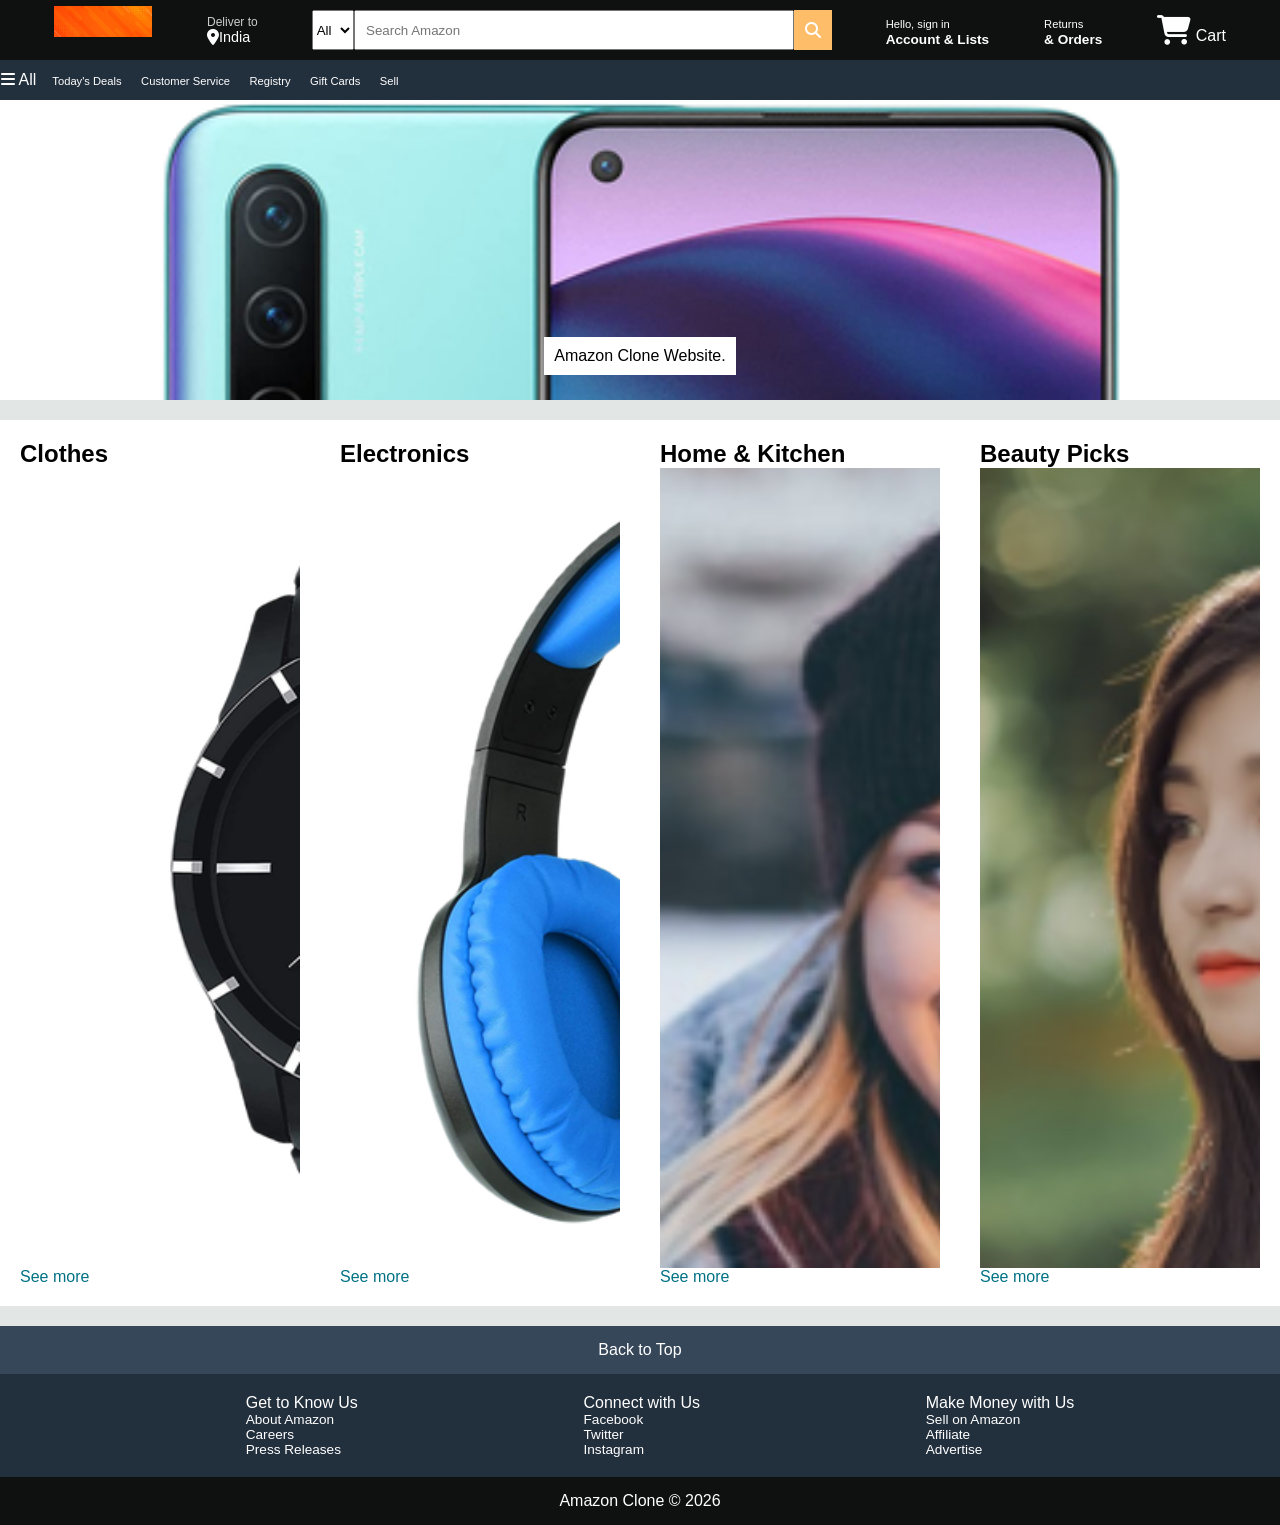
<file: index2.html>
<!DOCTYPE html>
<html lang="en">
<head>
    <meta charset="UTF-8">
    <meta name="viewport" content="width=device-width, initial-scale=1.0">
    <title>Amazon Clone</title>

    <!-- Font Awesome -->
    <link rel="stylesheet"
          href="https://cdnjs.cloudflare.com/ajax/libs/font-awesome/6.5.1/css/all.min.css">

    <link rel="stylesheet" href="style.css">
</head>

<body>

<!-- HEADER -->
<header>
    <div class="navbar">

        <div class="nav-logo border">
            <div class="logo"></div>
        </div>

        <div class="nav-address border">
            <p class="add-first">Deliver to</p>
            <div class="add-icon">
                <i class="fa-solid fa-location-dot"></i>
                <p class="add-second">India</p>
            </div>
        </div>

        <div class="nav-search">
            <select class="search-select">
                <option>All</option>
            </select>
            <input class="search-input" placeholder="Search Amazon">
            <div class="search-icon">
                <i class="fa-solid fa-magnifying-glass"></i>
            </div>
        </div>

        <div class="nav-signin border">
            <p><span>Hello, sign in</span></p>
            <p class="nav-second">Account & Lists</p>
        </div>

        <div class="nav-return border">
            <p><span>Returns</span></p>
            <p class="nav-second">& Orders</p>
        </div>

        <div class="nav-cart border">
            <i class="fa-solid fa-cart-shopping"></i>
            Cart
        </div>
    </div>

    <div class="panel">
        <div class="panel-all border">
            <i class="fa-solid fa-bars"></i>
            All
        </div>
        <div class="panel-ops">
            <span>Today's Deals</span>
            <span>Customer Service</span>
            <span>Registry</span>
            <span>Gift Cards</span>
            <span>Sell</span>
        </div>
    </div>
</header>

<!-- HERO SECTION -->
<div class="hero-section">
    <div class="hero-msg">
     Amazon Clone Website.
    </div>
</div>

<!-- SHOP SECTION -->
<div class="shop-section">

    <div class="box">
        <h2>Clothes</h2>
        <div class="box-img" style="background-image:url('home-img-2.png');"></div>
        <p>See more</p>
    </div>

    <div class="box">
        <h2>Electronics</h2>
        <div class="box-img" style="background-image:url('home-img-3.png');"></div>
        <p>See more</p>
    </div>

    <div class="box">
        <h2>Home & Kitchen</h2>
        <div class="box-img" style="background-image:url('pic-2.png');"></div>
        <p>See more</p>
    </div>

    <div class="box">
        <h2>Beauty Picks</h2>
        <div class="box-img" style="background-image:url('pic-6.png');"></div>
        <p>See more</p>
    </div>

</div>

<!-- FOOTER -->
<footer>
    <div class="foot-panel1">Back to Top</div>

    <div class="foot-panel2">
        <ul>
            <p>Get to Know Us</p>
            <a>About Amazon</a>
            <a>Careers</a>
            <a>Press Releases</a>
        </ul>

        <ul>
            <p>Connect with Us</p>
            <a>Facebook</a>
            <a>Twitter</a>
            <a>Instagram</a>
        </ul>

        <ul>
            <p>Make Money with Us</p>
            <a>Sell on Amazon</a>
            <a>Affiliate</a>
            <a>Advertise</a>
        </ul>
    </div>

    <div class="foot-panel3">
        Amazon Clone © 2026
    </div>
</footer>
</body>
</html>
</file>
<file: style.css>
* {
    margin: 0;
    font-family: Arial, sans-serif;
    box-sizing: border-box;
}

/* NAVBAR */
.navbar {
    height: 60px;
    background-color: #0f1111;
    color: white;
    display: flex;
    align-items: center;
    justify-content: space-evenly;
}

/* LOGO */
.nav-logo {
    height: 50px;
    width: 100px;
}
.logo {
    background-image: url("home-bg.png");
    height: 50px;
    background-size: contain;
    background-repeat: no-repeat;
}

/* BORDER */
.border {
    border: 1.5px solid transparent;
}
.border:hover {
    border: 1.5px solid white;
}

/* ADDRESS */
.add-first {
    font-size: 0.75rem;
    color: #cccccc;
}
.add-second {
    font-size: 0.9rem;
}
.add-icon {
    display: flex;
    align-items: center;
}

/* SEARCH */
.nav-search {
    display: flex;
    width: 520px;
    height: 40px;
}
.search-select {
    width: 50px;
}
.search-input {
    width: 100%;
    padding-left: 10px;
}
.search-icon {
    width: 45px;
    background-color: #febd68;
    display: flex;
    justify-content: center;
    align-items: center;
}

/* TEXT */
span {
    font-size: 0.7rem;
}
.nav-second {
    font-size: 0.85rem;
    font-weight: 700;
}

/* CART */
.nav-cart i {
    font-size: 30px;
}

/* PANEL */
.panel {
    height: 40px;
    background-color: #222f3d;
    color: white;
    display: flex;
    align-items: center;
}
.panel-ops span {
    margin-left: 15px;
}

/* HERO */
.hero-section {
    background-image: url("home-img-1.png");
    height: 300px;
    background-size: cover;
    display: flex;
    justify-content: center;
    align-items: flex-end;
}
.hero-msg {
    background-color: white;
    padding: 10px;
    margin-bottom: 25px;
}

/* SHOP */
.shop-section {
    display: flex;
    justify-content: space-evenly;
    background-color: #e2e7e6;
    padding: 20px 0;
}
.box {
    width: 53%;
    background-color: white;
    padding: 20px;
}
.box-img {
    height: 800px;
    background-size: cover;
}
.box p {
    color: #007185;
}

/* FOOTER */

.footer{
   background-color: var(--light-bg);
   margin-top: 15px;
}
.foot-panel1 {
    background-color: #37475a;
    color: white;
    text-align: center;
    padding: 15px;
}
.foot-panel2 {
    background-color: #222f3d;
    color: white;
    display: flex;
    justify-content: space-evenly;
    padding: 20px;
}
.foot-panel2 ul {
    list-style: none;
}
.foot-panel2 a {
    display: block;
    font-size: 0.85rem;
}
.foot-panel3 {
    background-color: #0f1111;
    color: white;
    text-align: center;
    padding: 15px;
}
</file>
